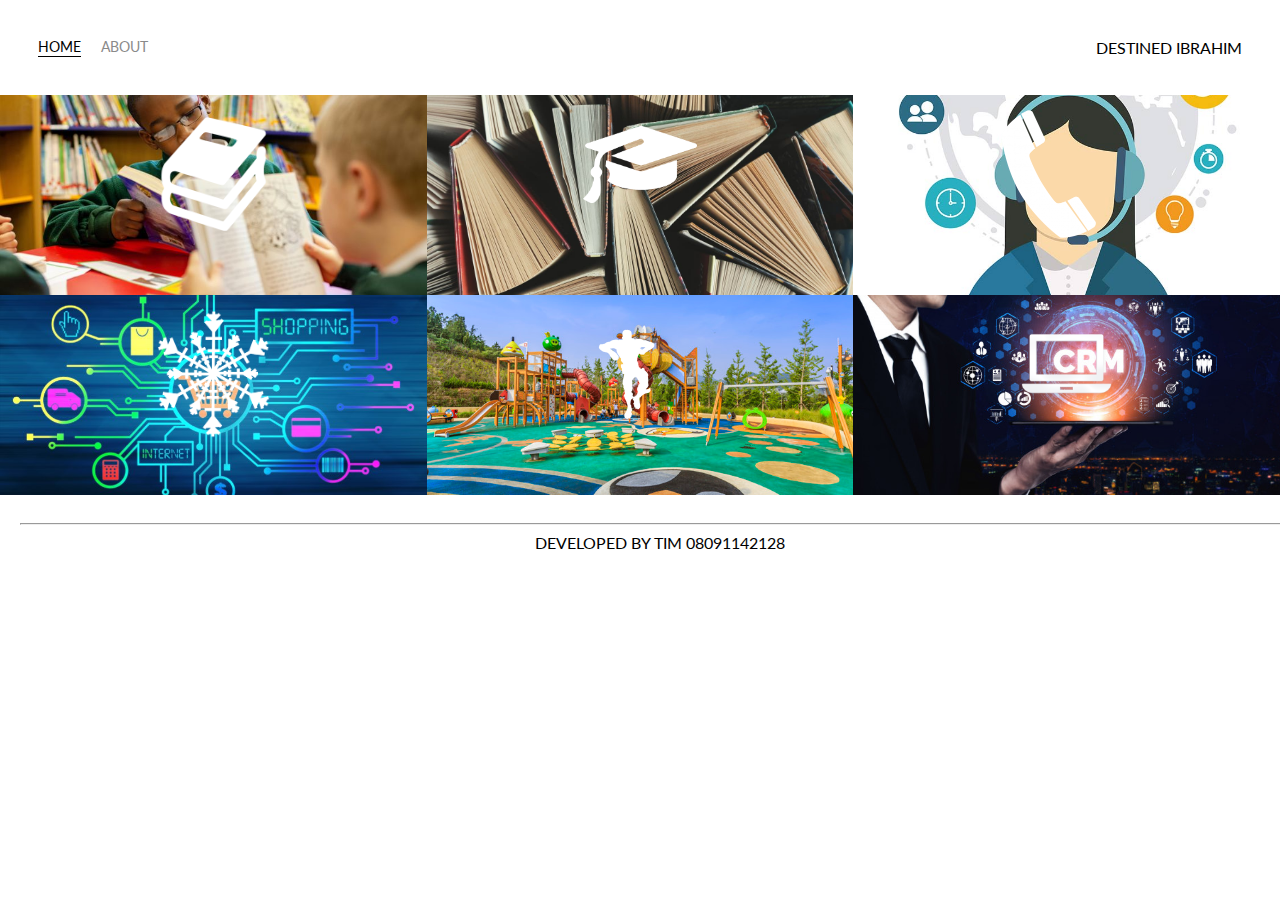
<file: project/index.html>
<!DOCTYPE html>
<html>
     <head>
         <meta charset="UTF-8">
         <link href="https://fonts.googleapis.com/css?family=Lato" rel="stylesheet">
         <link rel="stylesheet" href="styles.css">
         <title>porfolio</title>
     </head>
     <body>
        <div class="container">
             <div class="navigations">
                <div class="navigation">
                    <div class="left-side">
                       <div class="nav-item active-nav-item"><a href="index.html">home</a>
                        </div>
                        <div class="nav-item"><a href="page2.html">about</a>
                        </div>
                    </div>
                    <div class="right-side">
                        <div class="brand">DESTINED IBRAHIM</div>
                        
                    </div>

                </div>
            </div> 
         
           

                <div class="portfolio-items-wrapper">

                    <div class="portfolio-item-wrapper">
                        <div class="portfolio-img-background" style="background-image:url(childern.jpg);">
                        </div>
                        <div class="img-text-wrapper">
                            <div class="logo-wrapper">
                                <img src="white-book-stack-icon-free-white-book-icons-book-white-png-256_256.png">
                            </div>

                            <div class="subtitle">Studied at Faith Academy</div>
                        </div>
                    </div>

                

                

                    <div class="portfolio-item-wrapper">
                        <div class="portfolio-img-background" style="background-image:url(books.jpg);">
                        </div>
                        <div class="img-text-wrapper">
                            <div class="logo-wrapper">
                                <img src="graduation hat.png">
                            </div>

                            <div class="subtitle">Studied Mechanical Engeneering at F.U.T Minna</div>
                        </div>
                    </div>

               

               

                    <div class="portfolio-item-wrapper">
                        <div class="portfolio-img-background" style="background-image:url(contact\ us.jpg);">
                        </div>
                        <div class="img-text-wrapper">
                            <div class="logo-wrapper">
                                <img src="593-transparent-background-phone-icon-white-11562889130j9sl4rmews.png">
                            </div>

                            <div class="subtitle">Contact Information</div>
                        </div>
                    </div>
                    <div class="portfolio-item-wrapper">
                        <div class="portfolio-img-background" style="background-image:url(ecommerce-business-blog-1.jpg);">
                        </div>
                        <div class="img-text-wrapper">
                            <div class="logo-wrapper">
                                <img src="17-white-snowflake-png-image.png">
                            </div>

                            <div class="subtitle">Likes to code</div>
                        </div>
                    </div>

                

                

                    <div class="portfolio-item-wrapper">
                        <div class="portfolio-img-background" style="background-image:url(school2.jpg);">
                        </div>
                        <div class="img-text-wrapper">
                            <div class="logo-wrapper">
                                <img src="87008-angle-business-food-house-white-line-thumb.png">
                            </div>

                            <div class="subtitle">Likes play</div>
                        </div>
                    </div>

               

               

                    <div class="portfolio-item-wrapper">
                        <div class="portfolio-img-background" style="background-image:url(work.jpg);">
                        </div>
                        <div class="img-text-wrapper">
                            <div class="logo-wrapper">
                                <img src="work.png">
                            </div>

                            <div class="subtitle">Would definatly like to work with you</div>
                        </div>
                    </div>

        </div>   


             
        <footer><hr> developed by tim 08091142128</footer>



     </body>
     <script>
         const portfolioitems = document.querySelectorAll('.portfolio-item-wrapper')

         portfolioitems.forEach(portfolioitem => {
             portfolioitem.addEventListener('mouseover', () => {
                console.log(portfolioitem.childNodes[1].classList);
                portfolioitem.childNodes[1].classList.add('img-darken');
             })

             portfolioitem.addEventListener('mouseout', () => {
                console.log(portfolioitem.childNodes[1].classList);
                portfolioitem.childNodes[1].classList.remove('img-darken');
             })

         })
     </script>
</html>
</file>
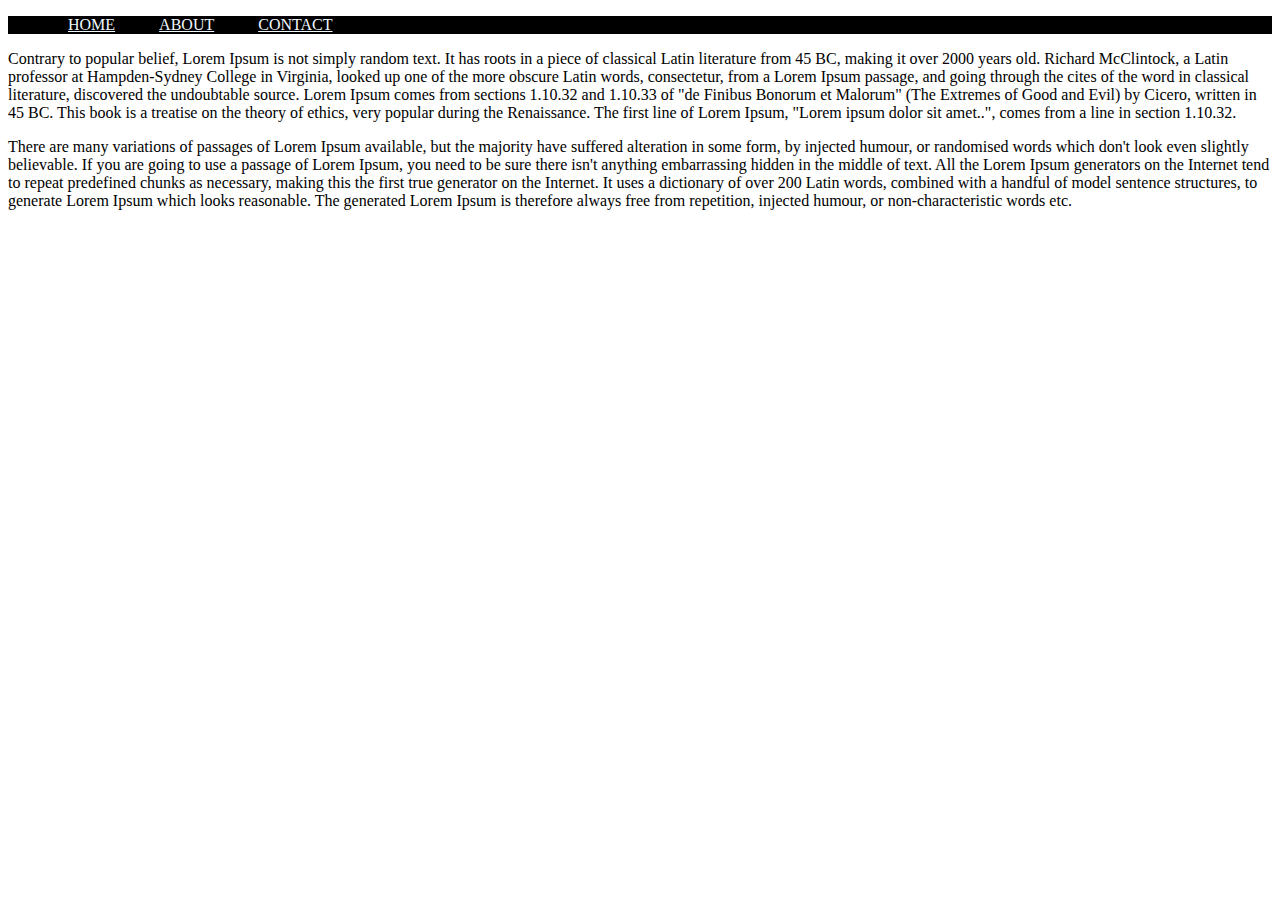
<file: project/new web.html>
<!DOCTYPE html>
<html>
    <head>
        <meta charset="UTF-8">
        <meta name="viewport" content="width=device-width, initial-scale=1">
        <title>My portfolio</title>
       
        <link rel="stylesheet" href="new project stlye.css">
    </head>

    <body>
        <nav class="navbar bg-dark" ml-2 >
                <ul>
                    <a href="new web.html">HOME</a>
                    <a href="new web.html">ABOUT</a>
                    <a href="new web.html">CONTACT</a>
                </ul>
        </nav>

<p>Contrary to popular belief, Lorem Ipsum is not simply random text. It has roots in a piece of classical Latin
     literature from 45 BC, making it over 2000 years old. Richard McClintock, a Latin professor at Hampden-Sydney College in Virginia, looked up one of the more obscure Latin words, consectetur, from a Lorem Ipsum passage, and going through the cites of the word in classical literature, discovered the undoubtable source. Lorem Ipsum comes from sections 1.10.32 and 1.10.33 of "de Finibus Bonorum et Malorum" (The Extremes of Good and Evil) by Cicero, written in 45 BC. This book is a treatise on the theory of ethics, very popular during the Renaissance. The first line of Lorem Ipsum,
     "Lorem ipsum dolor sit amet..", comes from a line in section 1.10.32.</p>


     <p>There are many variations of passages of Lorem Ipsum available, but the majority have suffered alteration
          in some form, by injected humour, or randomised words which don't look even slightly believable. If you are going to use a passage of Lorem Ipsum, you need to be sure there isn't anything embarrassing hidden in the middle of text. All the Lorem Ipsum generators on the Internet tend to repeat predefined chunks as necessary, making this the first true generator on the Internet. It uses a dictionary of over 200 Latin words, combined with a handful of model sentence structures, to generate Lorem Ipsum which looks reasonable. The generated
          Lorem Ipsum is therefore always free from repetition, injected humour, or non-characteristic words etc.</p>



        <script src="https://code.jquery.com/jquery-3.5.1.slim.min.js" 
        integrity="sha384-DfXdz2htPH0lsSSs5nCTpuj/zy4C+OGpamoFVy38MVBnE+IbbVYUew+OrCXaRkfj" crossorigin="anonymous"></script>
        <script src="https://cdn.jsdelivr.net/npm/bootstrap@4.5.3/dist/js/bootstrap.bundle.min.js" 
        integrity="sha384-ho+j7jyWK8fNQe+A12Hb8AhRq26LrZ/JpcUGGOn+Y7RsweNrtN/tE3MoK7ZeZDyx" crossorigin="anonymous"></script>

    </body>

</html>
</file>
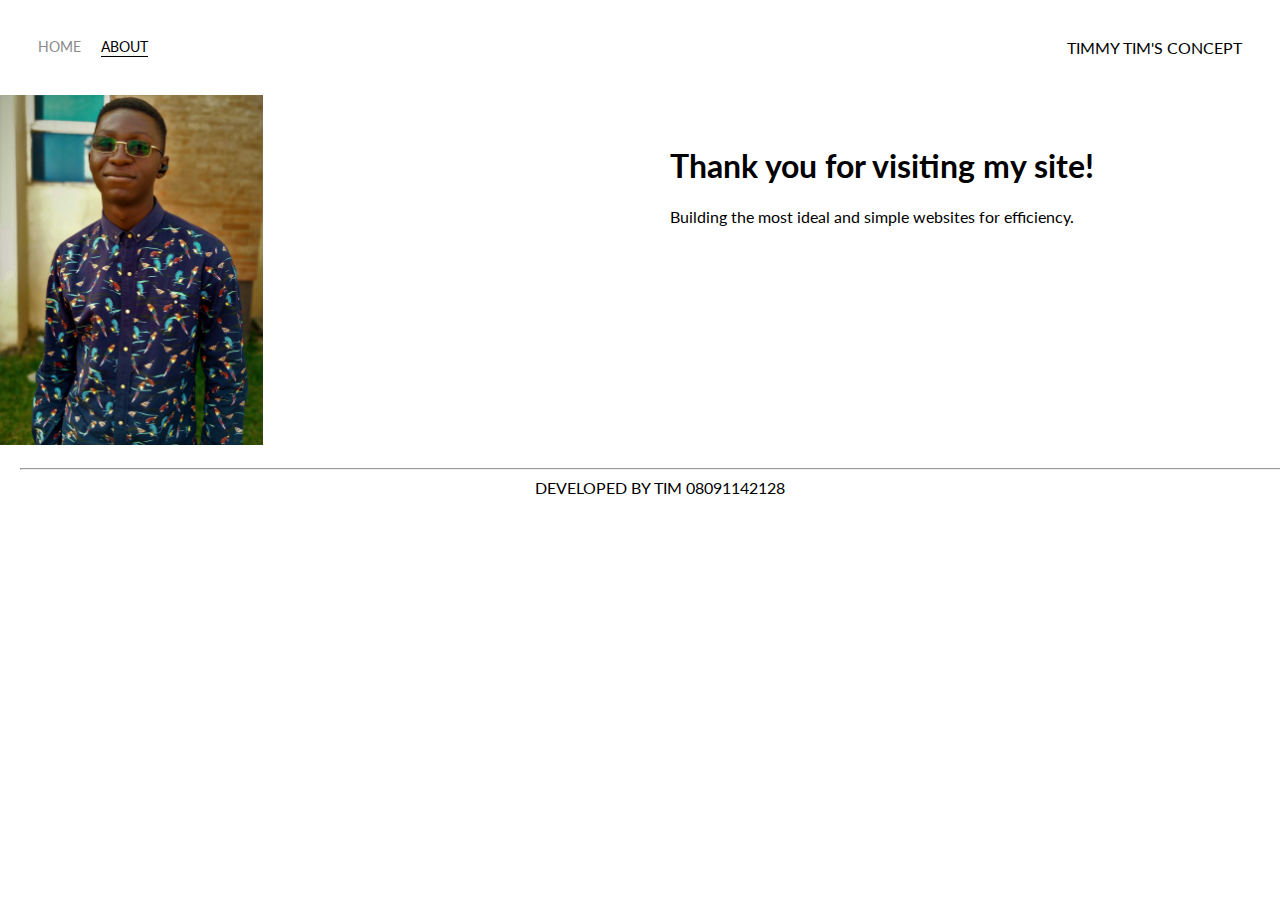
<file: project/page2.html>
<!DOCTYPE html>
<html>
     <head>
         <meta charset="UTF-8">
         <link rel="stylesheet" href="styles.css">
         <link href="https://fonts.googleapis.com/css?family=Lato" rel="stylesheet">
         
         <title>porfolio</title>
     </head>
     <body>
        <div class="container">
             <div class="navigations">
                <div class="navigation">
                    <div class="left-side">
                       <div class="nav-item"><a href="index.html">home</a>
                        </div>
                        <div class="nav-item active-nav-item"><a href="page2.html">about</a>
                        </div>
                    </div>
                    <div class="right-side">
                        <div class="brand">TIMMY TIM'S CONCEPT</div>
                        
                    </div>

                </div>
            </div> 
         
        </div>

        <div class="content-wrapper">
            <div class="two-column-wrapper">
                <div class="profile-img-wrapper">
                    <img src="profile.jpg" alt="" style="height: 350px; width: auto;">
                </div>


                <div class="profile-content-wrapper">
                    <h1>Thank you for visiting my site!</h1>
                    <p>
                        Building the most ideal and simple websites for efficiency.
                    </p>
                </div>
            </div>
        </div>
              


             
        <footer><hr> developed by tim 08091142128</footer>



     </body>
     <script>
         const portfolioitems = document.querySelectorAll('.portfolio-item-wrapper')

         portfolioitems.forEach(portfolioitem => {
             portfolioitem.addEventListener('mouseover', () => {
                console.log(portfolioitem.childNodes[1].classList);
                portfolioitem.childNodes[1].classList.add('img-darken');
             })

             portfolioitem.addEventListener('mouseout', () => {
                console.log(portfolioitem.childNodes[1].classList);
                portfolioitem.childNodes[1].classList.remove('img-darken');
             })

         })
     </script>
</html>
</file>
<file: project/styles.css>
/*master styles*/
body{
    margin: 0px;
    font-family: "Lato", sans-serif;
}

.container{
    display: grid;
    grid-template-columns: 1fr;
}

/*navbar styles*/
.navigation {
    display: flex;
    justify-content: space-between;
    padding: 38px;

}

.left-side {
    display: flex;

}

.nav-item{
    margin-right: 20px;
    text-transform: uppercase;
    font-size: 0.9em;

}

.nav-item a{
    transition: border-bottom 0.5s;
    border-bottom:1px solid transparent;

}
.nav-item a:hover{
    border-bottom: 1px solid black;

}
a:hover{
    color: black;

}
a{
    text-decoration: none;
    color: #8a8a8a;
    transition: color 0.5s;
}

.active-nav-item {
    border-bottom: 1px solid black;
}

.active-nav-item a{
    color: black !important;
}

/*portfolio styles*/

.portfolio-items-wrapper {
    display: grid;
    grid-template-columns: 1fr 1fr 1fr;

}

.portfolio-item-wrapper {
    position: relative;

}

.portfolio-img-background {
    height: 200px;
    width: 100%;
    background-size: cover;
    background-position: center;
    background-repeat: no-repeat;
}

.img-text-wrapper {
    position: absolute;
    top: 0;
    display: flex;
    flex-direction: column;
    justify-content: center;
    align-items: center;
    height: 100%;
    text-align: center;
    padding-left: 100px;
    padding-right: 100px;

}

.logo-wrapper img{
    width: 50%;
    margin-bottom: 20px;
}

.img-text-wrapper .subtitle {
    transition: 1s;
    color: transparent;
    font-weight: 600;
}

.img-text-wrapper:hover .subtitle {
    font-weight: 600;
    color:aqua;
    transition: color 0.5s;
}


.img-darken {
    transition: 1s;
    filter: brightness(10%);
}


/*footer styles*/

footer {
    width: 100%;
    text-align: center;
    margin: 20px;
    text-transform: uppercase;
}

/*About us*/

.two-column-wrapper{
    display: grid;
    grid-template-columns: 1fr 1fr;
}

.profile-img-wrapper{
    width: 100%;
}

.profile-content-wrapper {
    padding: 30px;
}

h1{
    color: black;
}
</file>
<file: project/new project stlye.css>
/*body{
    margin: 0;

} */

a{
    color: aliceblue;
    padding: 20px;
    padding-bottom: 10px;
}

a:hover{
    color: aqua;
    text-decoration: none;
}

ul{
    background-color: black;
    transition: color 0.5s;

}
</file>
